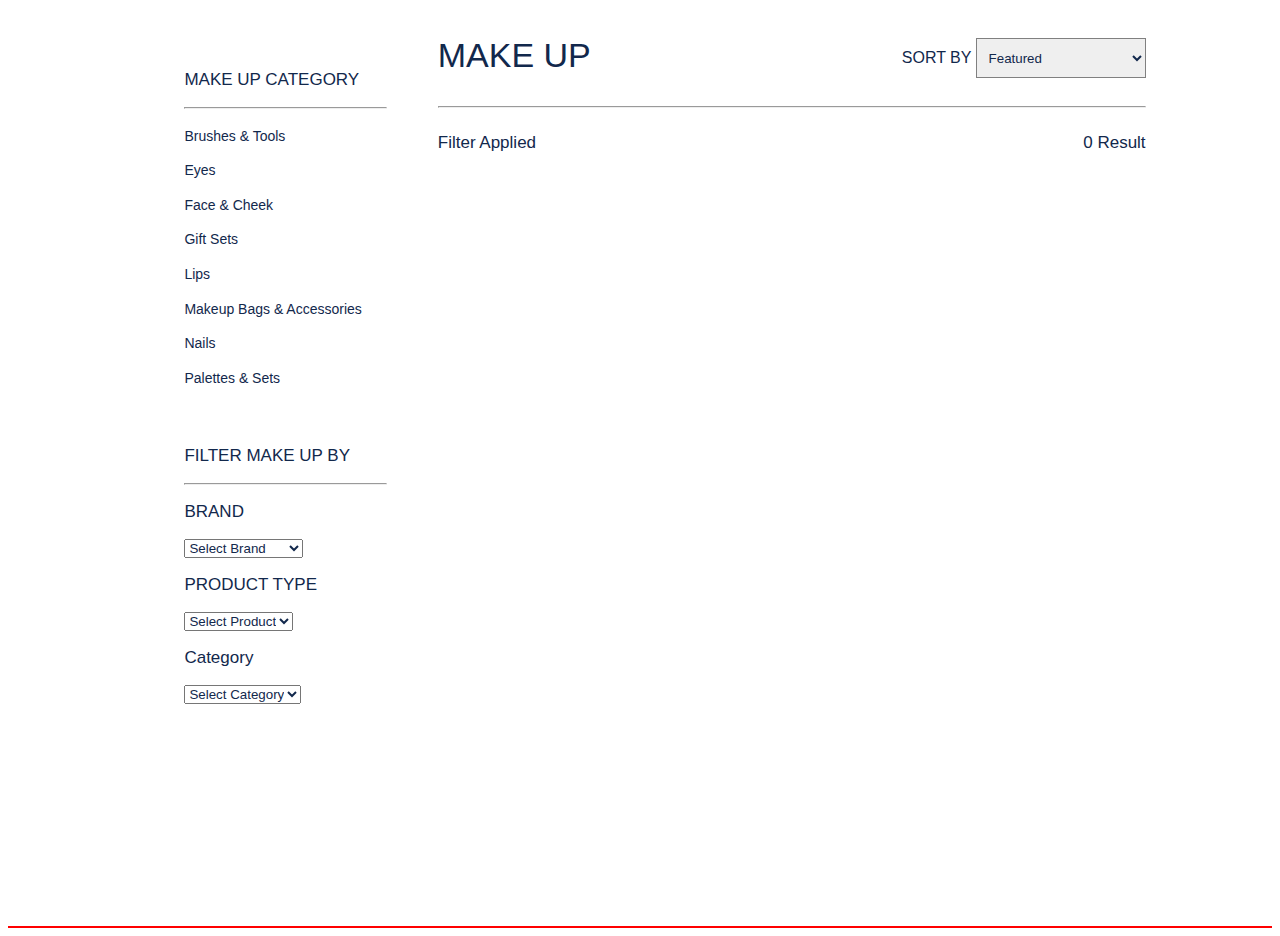
<file: Html_Part/ProductPage.html>
<!DOCTYPE html>

<html>
    <head>
        <meta charset="utf-8">
        <meta http-equiv="X-UA-Compatible" content="IE=edge">
        <title></title>
        <meta name="description" content="">
        <meta name="viewport" content="width=device-width, initial-scale=1">
        <link rel="stylesheet" href="../Style_Part/ProductPage.css">
        
        
    </head>
   <body  > 
       <!-- <div id="Cnt-1">
         <a href="#">HOME</a>
         <a href="#"> MAKE UP</a>
       </div> -->


    <div id="Container-1">
        <div id="leftContainer">
            <div id="lc-1">
                <div> 
               <h3>MAKE UP CATEGORY</h3>
               <hr>

               <h4 id="Brushes&Tools">Brushes & Tools </h4>
               <h4 id="Eyes">Eyes</h4>
               <h4>Face & Cheek</h4>
               <h4>Gift Sets</h4>
               <h4>Lips</h4>
               <h4>Makeup Bags & Accessories</h4>
               <h4>Nails</h4>
               <h4>Palettes & Sets</h4>
               
               </div>

               <div id="lc-1div">
                <h3>FILTER MAKE UP BY</h3>
                 <hr>
                <div>
                    <h3>BRAND</h3>
                    <select id="BrandSelect"  id="sortBy">
                        <option>Select Brand </option>
                        <option>maybelline</option>
                        <option>milani</option>
                        <option>smashbox</option>
                        <option>stila</option>
                        <option>suncoat</option>
                        <option>cargo cosmetics</option>
                        <option>misa</option>
                        <option>nyx</option>
                     </select>
                </div>
    
                <div>
                    <h3>PRODUCT TYPE</h3>
                    <select id="ProductSelect"  id="sortBy">
                        <option>Select Product </option>
                        <option>Blush</option>
                        <option>Bronzer</option>
                        <option>Eyebrow</option>
                        <option>Eyeliner</option>
                        <option>Eyeshadow</option>
                        <option>Foundation</option>
                        <option>Lip liner</option>
                        <option>Lipstick</option>
                        <option>Mascara</option>
                        
                        
                     </select>
                </div>
               
                <div>
                    <h3>Category</h3>
                    <select id="CategorySelect"  id="sortBy">
                        <option>Select Category</option>
                        <option>pencil</option>
                        <option>liquid</option>
                        <option>concealer</option>
                        <option> lipstick</option>
                        
                     </select>
                </div>
               
              </div>

           
            </div>

         

        </div>


        <div id="RightContainer">
            <div id="rc-1">
                <div class="rc1-div1">
                    <h2>MAKE UP</h2>
                </div>
                <div class="rc1-div2">
                    <span>SORT BY</span>
                        <select id="sortBy">
                           <option>Featured</option>
                           <option>New Arrivals</option>
                           <option>Best Sellers</option>
                           <option id="SortLtoH">Price, Low to High</option>
                           <option id="SortHtoL">Price, High to Low</option>
                           
                        </select>
                       </span></h2>
                    
                </div> 
                
                
            </div>
            <hr>
            <div id="rc-2">
                <div>
                    <h3>Filter Applied</h3>
                </div>

                <div>
                    
                    <h3 id="shoeTotalres">0 Result</h3>
                </div>
                
            </div>

<!-- Dont Remove This All Data Apper Here -->
            <div id="rc-3">
               
            </div>
<!-- Dont Remove This All Data Apper Here -->

        </div>
    </div>



<!-- Pagination  Part -->
<br>
<div id="Last_div">
    <div id="PaginationPart">

    </div>
</div>

   

        <script  src="../Js_Part/ProductPage.js" type="module" async defer></script>
        
        
    </body>
</html>
</file>
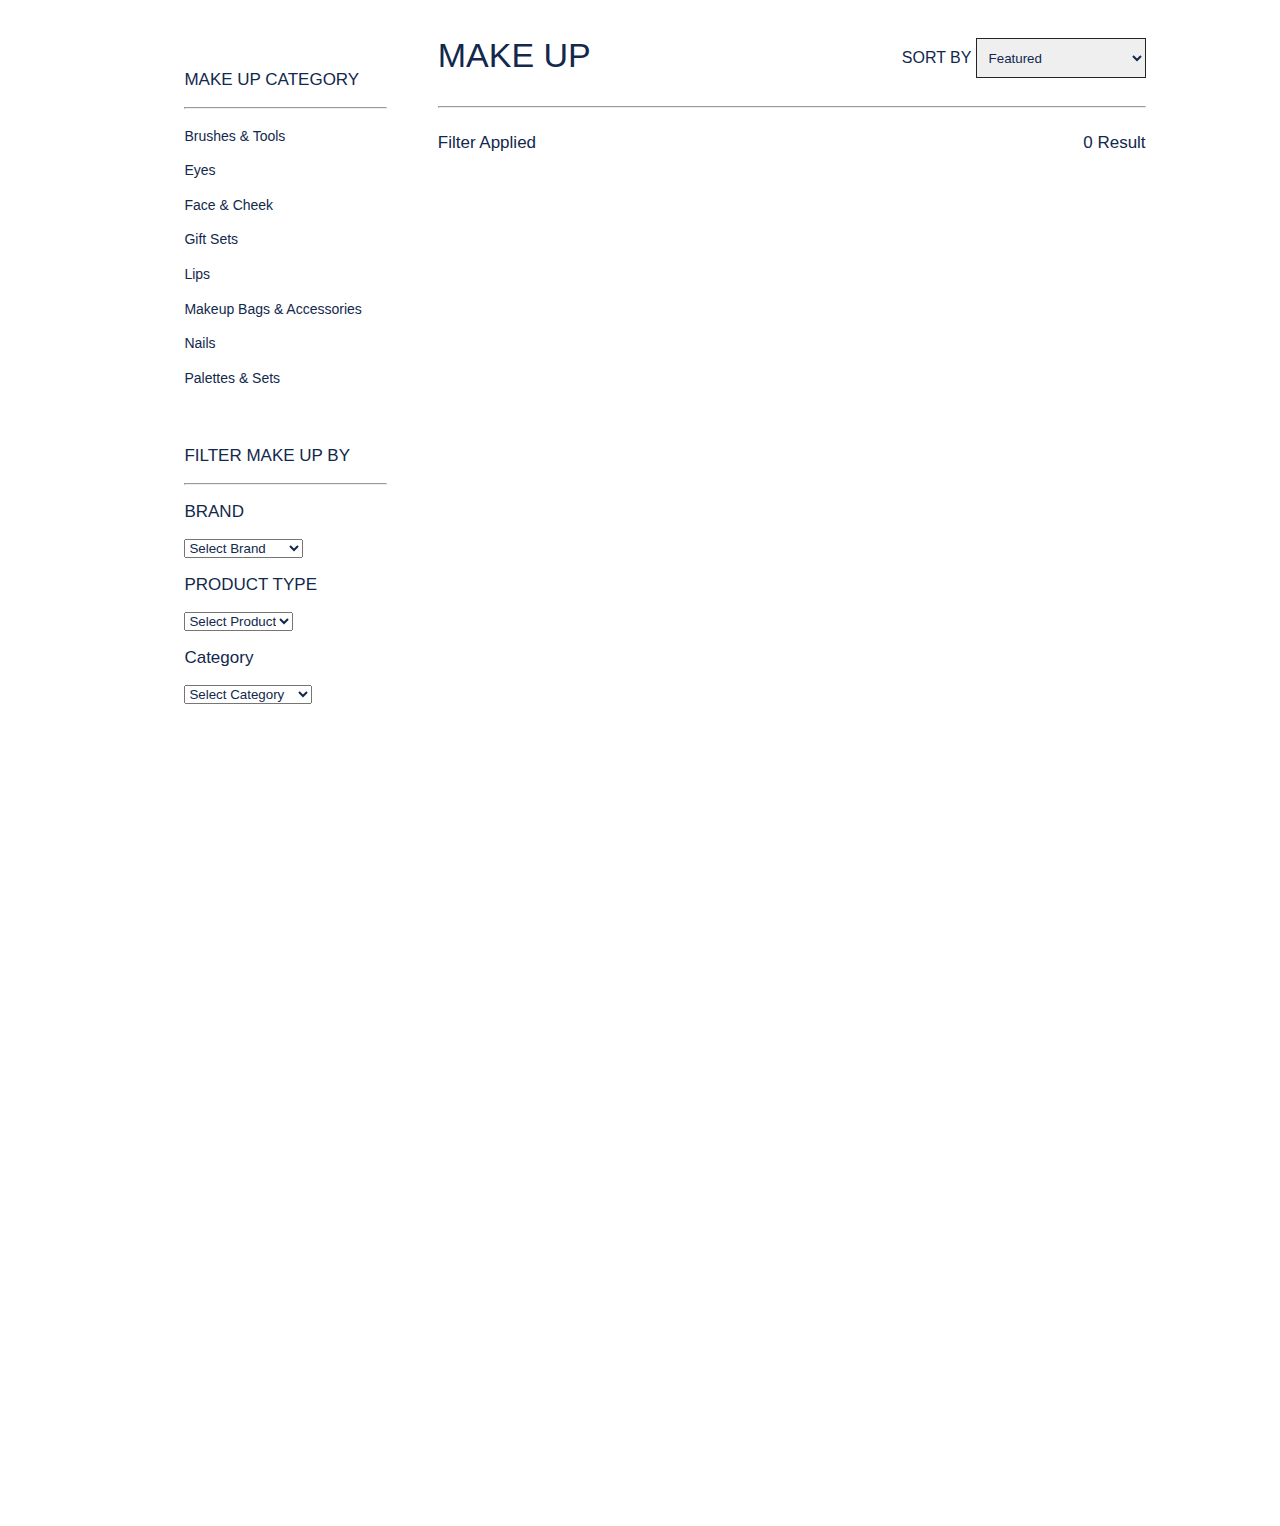
<file: ProductPage/ProductPage.html>
<!DOCTYPE html>

<html>
    <head>
        <meta charset="utf-8">
        <meta http-equiv="X-UA-Compatible" content="IE=edge">
        <title></title>
        <meta name="description" content="">
        <meta name="viewport" content="width=device-width, initial-scale=1">
        <link rel="stylesheet" href="ProductPage.css">
        
    </head>
   <body onload="Start()" > 
       <!-- <div id="Cnt-1">
         <a href="#">HOME</a>
         <a href="#"> MAKE UP</a>
       </div> -->


    <div id="Container-1">
        <div id="leftContainer">
            <div id="lc-1">
                <div> 
               <h3>MAKE UP CATEGORY</h3>
               <hr>

               <h4>Brushes & Tools</h4>
               <h4>Eyes</h4>
               <h4>Face & Cheek</h4>
               <h4>Gift Sets</h4>
               <h4>Lips</h4>
               <h4>Makeup Bags & Accessories</h4>
               <h4>Nails</h4>
               <h4>Palettes & Sets</h4>
               
               </div>

               <div id="lc-1div">
                <h3>FILTER MAKE UP BY</h3>
                 <hr>
                <div>
                    <h3>BRAND</h3>
                    <select id="BrandSelect" onclick="dataselc()" id="sortBy">
                        <option>Select Brand </option>
                        <option>maybelline</option>
                        <option>milani</option>
                        <option>smashbox</option>
                        <option>stila</option>
                        <option>suncoat</option>
                        <option>cargo cosmetics</option>
                        <option>misa</option>
                     </select>
                </div>
    
                <div>
                    <h3>PRODUCT TYPE</h3>
                    <select id="ProductSelect" onclick="dataselc2()" id="sortBy">
                        <option>Select Product </option>
                        <option>Blush</option>
                        <option>Bronzer</option>
                        <option>Eyebrow</option>
                        <option>Eyeliner</option>
                        <option>Eyeshadow</option>
                        <option>Foundation</option>
                        <option>Lip liner</option>
                        <option>Lipstick</option>
                        <option>Mascara</option>
                        
                        
                     </select>
                </div>
               
                <div>
                    <h3>Category</h3>
                    <select id="CategorySelect" onclick="dataselc0()" id="sortBy">
                        <option>Select Category</option>
                        <option>pencil</option>
                        <option>liquid</option>
                        <option>concealer</option>
                        <option> lipstick</option>
                        <option>Brushes & Tools</option>
                        <option>Makeup Remover</option>
                        <option>Palettes & Sets</option>
                     </select>
                </div>
               
              </div>

           
            </div>

         

        </div>


        <div id="RightContainer">
            <div id="rc-1">
                <div class="rc1-div1">
                    <h2>MAKE UP</h2>
                </div>
                <div class="rc1-div2">
                    <span>SORT BY</span>
                        <select id="sortBy">
                           <option>Featured</option>
                           <option>New Arrivals</option>
                           <option>Best Sellers</option>
                           <option>Price, Low to High</option>
                           <option>Price, High to Low</option>
                           
                        </select>
                       </span></h2>
                    
                </div> 
                
                
            </div>
            <hr>
            <div id="rc-2">
                <div>
                    <h3>Filter Applied</h3>
                </div>

                <div>
                    
                    <h3 id="shoeTotalres">0 Result</h3>
                </div>
                
            </div>

<!-- Dont Remove This All Data Apper Here -->
            <div id="rc-3">
               
            </div>
<!-- Dont Remove This All Data Apper Here -->

        </div>
    </div>



<!-- Pagination  Part -->
<br>
<div id="Last_div">
    <div id="PaginationPart">

    </div>

</div>

   

        <script src="ProductPage.js" async defer></script>
        
    </body>
</html>
</file>
<file: Style_Part/ProductPage.css>
*{
    color:#12284C;
    font-family: 'Montserrat Light', sans-serif;
}


#Cnt-1{
    width:80%;
    margin:auto;

}
#Cnt-1 a{
    text-decoration:none;
    
     margin-right:10px;
}

#Container-1{
    display:flex;
    width:80%;
   
    margin:auto;
    justify-content: space-between;
}

#leftContainer{
 
  width:25%;
  
  
}
#leftContainer h3{
    font-size: 17px; 
    font-weight: 10;
}
#lc-1{
    margin:62px 0px 30px 50px;
   
    
}
#lc-1div{
    margin-top:60px;
}
#lc-1 h4{
    font-size: 14px; 
    font-weight: 7;
}

#RightContainer{
    
    height:900px;
    width:70%;
}

#rc-1{
    height:90px;
   
    display:flex;
    
    justify-content: space-between;
    
}


.rc1-div1{
    width:fit-content;
}
.rc1-div1 h2{
    font-size: 34px; 
    font-weight: 10;
}
.rc1-div2{
 width:fit-content;
 padding-top: 30px;

}
.rc1-div2 h2{
    font-size: 17px; 
    font-weight: 10;
   }

#sortBy{
    width:170px;
    height:40px;
    padding:8px;
    border-color: gray;
    
    
}
#rc-2{
    height:60px;
   margin-bottom: 50px;
   
    display:flex;
    flex-wrap:wrap;
    justify-content:space-between;
}

#rc-2 h3{
    font-size: 17px; 
    font-weight: 10;
}

#rc-3{
    
    display:grid;
    grid-template-columns: repeat(4,1fr);
    height:fit-content;
    gap:20px;
}

.rc3-card{
    
    text-align: center;
    box-shadow: rgba(60, 64, 67, 0.3) 0px 1px 2px 0px, rgba(60, 64, 67, 0.15) 0px 1px 3px 1px;
}
.rc3-card img{
   
    width:90%;
}
.rc3-card-d1{
    width:90%;
    
    font-size: 14px;
}

.rc3-card-d2{
    height:70px;
    margin-top:20px;
}

#p1name{
  font-size: 16px;
  line-height: 1.5em;
}
#p2type{
    font-size: 14px;
    opacity: 0.5;
}
#p3price{
    font-size: 14px;
    
}





.button-87 {
  margin: 10px auto 10px auto;
  padding: 10px 25px;
  text-align: center;
  text-transform: uppercase;
  transition: 0.5s;
  background-size: 200% auto;
  color: white;
  border-radius: 10px;
  display: block;
  border: 0px;
  font-weight: 700;
  box-shadow: 0px 0px 14px -7px #f09819;
  background-image: linear-gradient(45deg, #FF512F 0%, #F09819  51%, #FF512F  100%);
  cursor: pointer;
  user-select: none;
  -webkit-user-select: none;
  touch-action: manipulation;
  opacity: 0;
}

.button-87:hover {
  background-position: right center;
  /* change the direction of the change here */
  color: #fff;
  text-decoration: none;
  opacity: 100;
}

.button-87:active {
  transform: scale(0.95);
}



#Last_div{
    
    border:1px solid red;
    height: fit-content;
    /* overflow-x: hidden; */
    /* overflow-y: scroll; */
     /* overflow-y: scroll */
}


#PaginationPart{
    width:100px;
    display:flex;
    justify-content: center;
    align-items: center;
}
#PaginationPart button{
    width:50px;
    height:50px;
    appearance: none;
    border:none;
    outline: none;
    cursor: pointer;

    background-color: #44AAEE;
    margin:5px;
    transition:0.4s;
    color:#FFF;
    font-size: 18px;
    text-shadow: 0px 0px 4px rgba(0,0,0,0.2);
    box-shadow: 0px 0px 4px rgba(0,0,0,0.2);
}

#PaginationPart button:hover{
    background-color:#44EEAA;
}

#PaginationPart button.active{
    background-color:#44EEAA;
    box-shadow:inset 0px 0px 4px rgba(0,0,0,0.2);
}







#CategorySelect ,#ProductSelect ,#BrandSelect{
    width:fit-content;
}

@media screen and (min-device-width: 400px) and (max-device-width: 768px) { 
    #rc-3{
        grid-template-columns: repeat(2,1fr);
    }
    #lc-1{
        margin:auto;
    
    }
    #CategorySelect ,#ProductSelect ,#BrandSelect{
        width:50%;
    }
}

@media screen and (max-width: 380px) {
    #rc-3{
        grid-template-columns: repeat(1,1fr);
    }
    #lc-1{
        margin:auto;
        
        
    }

    #CategorySelect ,#ProductSelect ,#BrandSelect{
        width:40%;
    }
  }
</file>
<file: ProductPage/ProductPage.css>
*{
    color:#12284C;
    font-family: 'Montserrat Light', sans-serif;
}


#Cnt-1{
    width:80%;
    margin:auto;

}
#Cnt-1 a{
    text-decoration:none;
    
     margin-right:10px;
}

#Container-1{
    display:flex;
    width:80%;
   
    margin:auto;
    justify-content: space-between;
}

#leftContainer{
 
  width:25%;
  
}
#leftContainer h3{
    font-size: 17px; 
    font-weight: 10;
}
#lc-1{
    margin:62px 0px 30px 50px;
   
    
}
#lc-1div{
    margin-top:60px;
}
#lc-1 h4{
    font-size: 14px; 
    font-weight: 7;
}

#RightContainer{
    
    height:900px;
    width:70%;
}

#rc-1{
    height:90px;
   
    display:flex;
    
    justify-content: space-between;
    
}


.rc1-div1{
    width:fit-content;
}
.rc1-div1 h2{
    font-size: 34px; 
    font-weight: 10;
}
.rc1-div2{
 width:fit-content;
 padding-top: 30px;

}
.rc1-div2 h2{
    font-size: 17px; 
    font-weight: 10;
   }

#sortBy{
    width:170px;
    height:40px;
    padding:8px;
    border-color: #242424;
    
}
#rc-2{
    height:60px;
   margin-bottom: 50px;
   
    display:flex;
    flex-wrap:wrap;
    justify-content:space-between;
}

#rc-2 h3{
    font-size: 17px; 
    font-weight: 10;
}

#rc-3{
    
    display:grid;
    grid-template-columns: repeat(4,1fr);
    height:fit-content;
    gap:20px;
}

.rc3-card{
    
    text-align: center;
    box-shadow: rgba(60, 64, 67, 0.3) 0px 1px 2px 0px, rgba(60, 64, 67, 0.15) 0px 1px 3px 1px;
}
.rc3-card img{
   
    width:90%;
}
.rc3-card-d1{
    width:90%;
    
    font-size: 14px;
}

.rc3-card-d2{
    height:70px;
    margin-top:20px;
}

#p1name{
  font-size: 16px;
  line-height: 1.5em;
}
#p2type{
    font-size: 14px;
    opacity: 0.5;
}
#p3price{
    font-size: 14px;
    
}





.button-87 {
  margin: 10px auto 10px auto;
  padding: 10px 25px;
  text-align: center;
  text-transform: uppercase;
  transition: 0.5s;
  background-size: 200% auto;
  color: white;
  border-radius: 10px;
  display: block;
  border: 0px;
  font-weight: 700;
  box-shadow: 0px 0px 14px -7px #f09819;
  background-image: linear-gradient(45deg, #FF512F 0%, #F09819  51%, #FF512F  100%);
  cursor: pointer;
  user-select: none;
  -webkit-user-select: none;
  touch-action: manipulation;
  opacity: 0;
}

.button-87:hover {
  background-position: right center;
  /* change the direction of the change here */
  color: #fff;
  text-decoration: none;
  opacity: 100;
}

.button-87:active {
  transform: scale(0.95);
}


#PaginationPart{
    
    margin-top:100px;
    display:flex;
    flex-wrap:wrap;
    justify-content: center;
    align-items: center;
}
#PaginationPart button{
    width:50px;
    height:50px;
    appearance: none;
    border:none;
    outline: none;
    cursor: pointer;

    background-color: #44AAEE;
    margin:5px;
    transition:0.4s;
    color:#FFF;
    font-size: 18px;
    text-shadow: 0px 0px 4px rgba(0,0,0,0.2);
    box-shadow: 0px 0px 4px rgba(0,0,0,0.2);
}

#PaginationPart button:hover{
    background-color:#44EEAA;
}

#PaginationPart button.active{
    background-color:#44EEAA;
    box-shadow:inset 0px 0px 4px rgba(0,0,0,0.2);
}


#Last_div #PaginationPart{
  
    margin:500px auto 100px auto;
}

@media screen and (min-device-width: 400px) and (max-device-width: 768px) { 
    #rc-3{
        grid-template-columns: repeat(2,1fr);
    }
}

@media screen and (max-width: 380px) {
    #rc-3{
        grid-template-columns: repeat(1,1fr);
    }
  }
</file>
